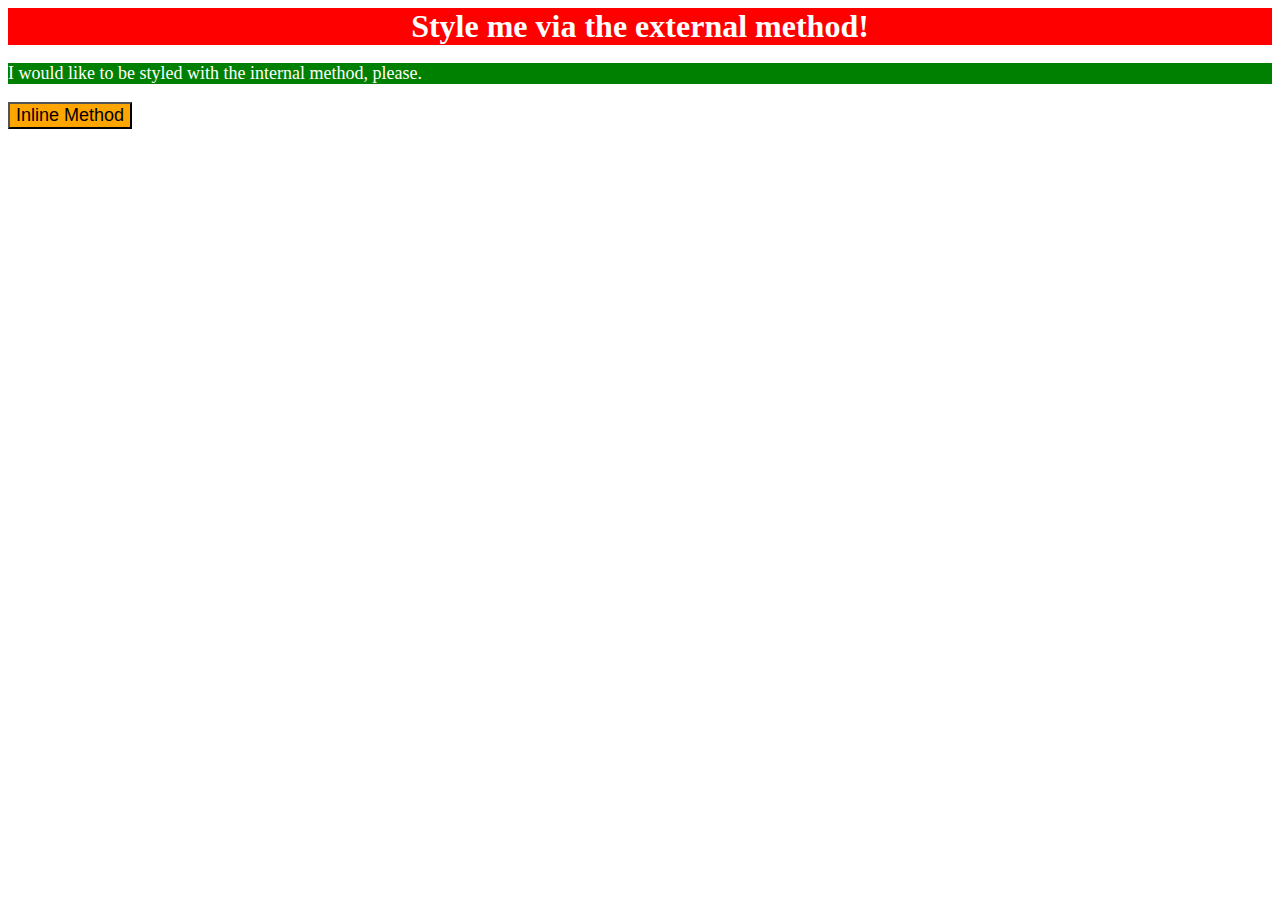
<file: foundations/01-css-methods/index.html>
<!DOCTYPE html>
<html lang="en">
  <head>
    <meta charset="UTF-8">
    <meta http-equiv="X-UA-Compatible" content="IE=edge">
    <meta name="viewport" content="width=device-width, initial-scale=1.0">
    <title>Methods for Adding CSS</title>
    <link rel="stylesheet" href="styles.css">
    <style>
      p {
        background-color: green;
        color:white;
        font-size: 18px;
      }
    </style>
  </head>
  <body>
    <div>Style me via the external method!</div>
    <p>I would like to be styled with the internal method, please.</p>
    <button style="background-color:orange; font-size: 18px;";>Inline Method</button>
  </body>
</html>
</file>
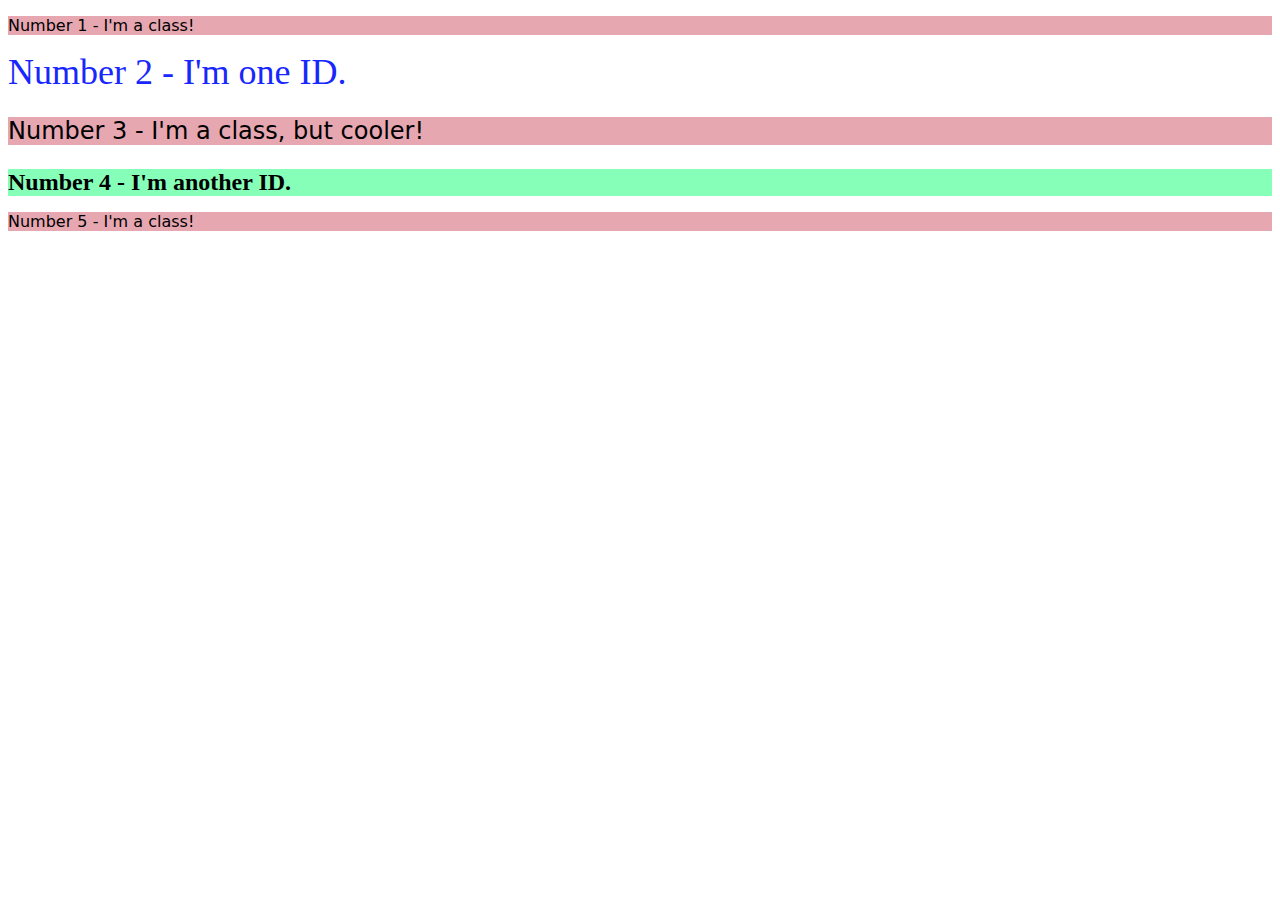
<file: foundations/02-class-id-selectors/index.html>
<!DOCTYPE html>
<html lang="en">
  <head>
    <meta charset="UTF-8">
    <meta http-equiv="X-UA-Compatible" content="IE=edge">
    <meta name="viewport" content="width=device-width, initial-scale=1.0">
    <title>Class and ID Selectors</title>
    <link rel="stylesheet" href="style.css">
  </head>
  <body>
    <p>Number 1 - I'm a class!</p>
    <div id="one">Number 2 - I'm one ID.</div>
    <p class="cool cooler">Number 3 - I'm a class, but cooler!</p>
    <div id="another">Number 4 - I'm another ID.</div>
    <p>Number 5 - I'm a class!</p>
  </body>
</html>
</file>
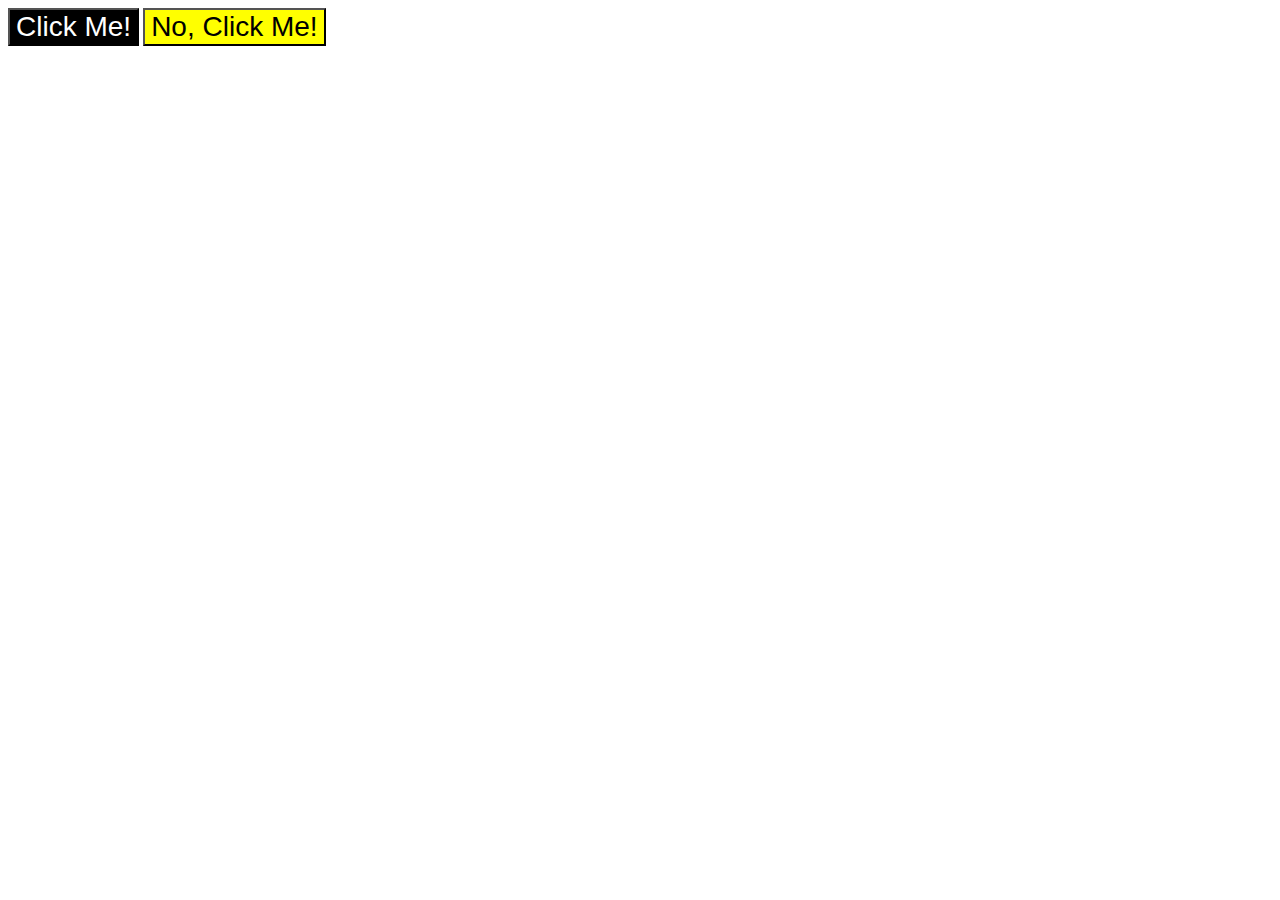
<file: foundations/03-grouping-selectors/index.html>
<!DOCTYPE html>
<html lang="en">
  <head>
    <meta charset="UTF-8">
    <meta http-equiv="X-UA-Compatible" content="IE=edge">
    <meta name="viewport" content="width=device-width, initial-scale=1.0">
    <title>Grouping Selectors</title>
    <link rel="stylesheet" href="style.css">
  </head>
  <body>
    <button class="me">Click Me!</button>
    <button class="no-me">No, Click Me!</button>
  </body>
</html>
</file>
<file: foundations/01-css-methods/styles.css>
div {
    color: white;
    background-color: red;
    font-size: 32px;
    text-align: center;
    font-weight: bold;
}
</file>
<file: foundations/02-class-id-selectors/style.css>
p {
    background-color: rgb(231, 167, 177);
    font-family: Verdana, DejaVu Sans, sans-serif
}
#one {
    color: rgb(24, 39, 253);
    font-size: 36px;
}
.cool.cooler {
    font-size: 24px;
}
#another {
    background-color: rgb(134, 255, 185);
    font-size: 24px;
    font-weight: bold;
}
</file>
<file: foundations/03-grouping-selectors/style.css>
.me,
.no-me{
    font-size: 28px;
    font-family: Helvetica, 'Times New Roman', sans-serif;
}
.me {
    background-color: black ;
    color: white;
}
.no-me{
    background-color: yellow;
}
</file>
